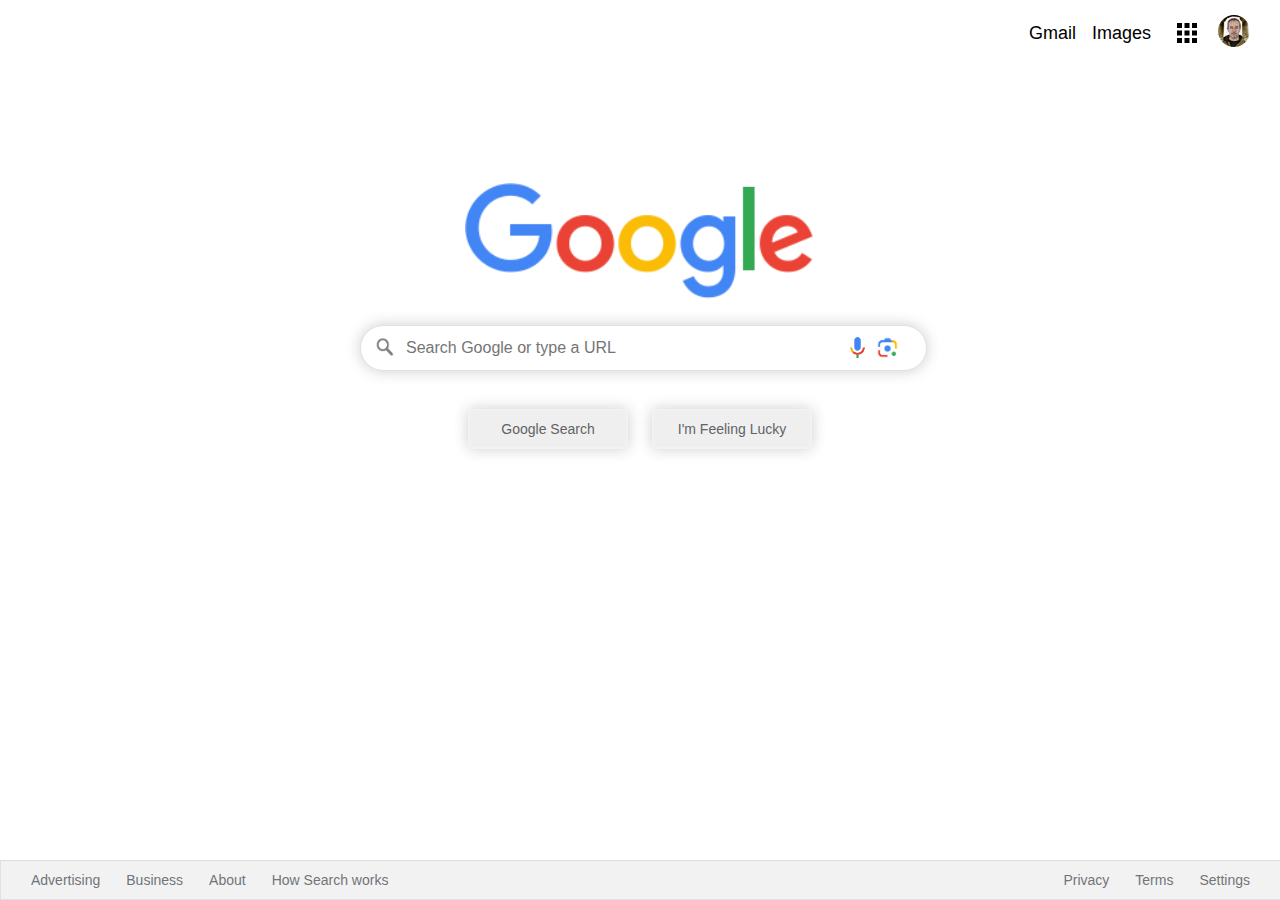
<file: index.html>
<!DOCTYPE html>
<html lang="en">
<head>
    <meta charset="UTF-8">
    <meta name="viewport" content="width=device-width, initial-scale=1.0">
    <title>Google!</title>
    <link rel="stylesheet" href="css/style.css">
</head>
<body>
    <nav>
        <ul class="header">
          <li class="pic headerli">
            <a href="https://github.com/ertecino" target="_blank">
            <img src="/assets/e_profilepic.jpg" alt="" style="margin-right: 1px; border-radius:50%"/></a>
          </li>
          <li style="margin: 8px" class="headerli">
            <a href="https://www.google.com.tr/intl/en/about/products?tab=wh">
            <img src="/assets/appsbutton.svg" alt="" style="width: 20px; height: 20px; margin-right: 3px;"></a>
          </li>
          <li style="margin: 8px; margin-left: -2px;" class="headerli">
            <a href="https://www.google.com.tr/imghp?hl=en&tab=wi&authuser=0&ogbl">Images</a>
          </li>
          <li style="margin: 8px" class="headerli">
            <a href="https://mail.google.com/mail/?tab=wm&authuser=0&ogbl">Gmail</a>
          </li>                  
        </ul>
      </nav>
      <div class="google">
        <img src="assets/logo.png" alt=""/>
      </div>
    <div class="search">
        <img src="assets/search_icon_gray.png" class="searchicon">
        <input type="text" name="arama" placeholder="Search Google or type a URL" autofocus="true">
        <img src="assets/voicelogo.png" alt="voicelogo" class="mic">
        <img src="assets/g_lens.png" alt="g_lens-icon" class="lens">
    </div>
    <div class="buttons">
        <a href=""><button class="googlesearch">Google Search</button></a>
        <a href=""><button class="feelinglucky">I'm Feeling Lucky</button></a>
      </div>
    <nav>
        <ul class="footer">
          <li class="footerli">
            <a
              href="https://www.google.com/intl/en_tr/ads/?subid=ww-ww-et-g-awa-a-g_hpafoot1_1!o2&utm_source=google.com&utm_medium=referral&utm_campaign=google_hpafooter&fg=1"
              >Advertising</a
            >
          </li>
          <li class="footerli">
            <a
              href="https://www.google.com/services/?subid=ww-ww-et-g-awa-a-g_hpbfoot1_1!o2&utm_source=google.com&utm_medium=referral&utm_campaign=google_hpbfooter&fg=1"
              >Business</a
            >
          </li>
          <li class="footerli">
            <a
              href="https://about.google/?utm_source=google-TR&utm_medium=referral&utm_campaign=hp-footer&fg=1"
              >About</a
            >
          </li>
          <li class="footerli">
            <a href="https://google.com/search/howsearchworks/?fg=1"
              >How Search works</a
            >
          </li>
  
          <li class="footerli" style="float: right; margin-right: 35px">
            <a href="https://www.google.com/preferences?hl=en">Settings</a>
          </li>
  
          <li class="footerli" style="float: right">
            <a href="https://policies.google.com/terms?hl=en-TR&fg=1">Terms</a>
          </li>
  
          <li class="footerli" style="float: right">
            <a href="https://policies.google.com/privacy?hl=en-TR&fg=1">Privacy</a>
          </li>
        </ul>
    </nav>
</body>
</html>
</file>
<file: css/style.css>
body{
    justify-content: center;
    align-items: center;

}

.header {
    list-style-type: none;
    margin: 10px;
    overflow: hidden;
    margin-right: 16px;
    font-family: arial,sans-serif;
    font-size: 18px;
}
 
.headerli{
    float: right;
}

.headerli a {
    display: block;
    color: black;
    text-align: center;
    padding: 5px 5px;
    text-decoration: none;
}
  
.headerli a:hover {
    text-decoration: underline;
}

.google{
    text-align: center;
    display: block;
    margin: 0 auto;
    clear: both;
    padding-top: 112px;
    padding-bottom: 20px;
    position: relative;
  }

.google img{
    width: 350px;
    
}   

.search{
    display: block;
    width: 480px;
    height: 44px;
    position: relative;
    text-align: center;
    margin-left: auto;
    margin-right: auto;
    justify-content: center;
    align-items: center;
    flex-wrap: wrap;
}

input{
    display: flex;
    text-align: left;
    position: relative;
    width: 480px;
    height: 44px;
    border: 1px solid #dfe1e5;
    left: -40px;
    border-radius: 50px;
    padding: 0 40px 0 45px;
    font-size: 16px;
    font-family: Arial, Helvetica, sans-serif;
    box-shadow: 0px 0px 15px rgb(207, 206, 206);   
    outline: none; 
}

input:hover{
    box-shadow: 0 2px 3px 0 rgba(0,0,0,0.24), 0 2px 5px 0 rgba(0,0,0,0.19);
  }

.searchicon{
    position: absolute;
    z-index: 1;
    font-size: 21px;
    top: 50%;
    left: -15px;
    transform: translate(-50%,-50%);
    width: 20px;
    height: 20px;
    background-size: contain;
    
}

.mic{
    position: absolute;
    width: 25px;
    height: 25px;
    right: 10px;
    top: 10px;
}

.lens{
    position: absolute;
    width: 25px;
    height: 25px;
    right: -20px;
    top: 10px;
}

.buttons{
    text-align: center;
}

.googlesearch {
    margin: 40px 10px;
    padding: 0 16px;
    line-height: 36px;
    width: 160px;
    text-align: center;
    cursor: pointer;
    user-select: none;
    border-style: solid;
    border-width: bold;
    border-color: #f2f2f2;
    font-family: Arial;
    font-size: 14px;
    color: #5f6368;
    /* box-shadow:  0 1px 4px rgba(0, 0, 0, 0.2) ; */
    box-shadow: 0px 0px 15px rgb(207, 206, 206); 
}
  
.feelinglucky {
    margin: 40px 10px;
    padding: 0 16px;
    line-height: 36px;
    min-width: 160px;
    text-align: center;
    cursor: pointer;
    user-select: none;
    border-style: solid;
    border-width: bold;
    border-color: #f2f2f2;
    font-family: Arial;
    font-size: 14px;
    color: #5f6368;
    /* box-shadow:  0 1px 4px rgba(0, 0, 0, 0.2) ; */
    box-shadow: 0px 0px 15px rgb(207, 206, 206); 
}

.footer {
    margin: 0;
    padding: 0;
    overflow: hidden;
    border: 1px solid #dfe1e5;
    border-top: 1px solid #dadce0;
    position: fixed;
    bottom: 0;
    width: 100%;
    margin-left: -8px;
    line-height: 10px;
    background-color: #f2f2f2;
}
  
.footerli {
    float: left;
    list-style-type: none;
}
  
.footerli a {
    display: block;
    color: #70757a;
    text-align: center;
    padding: 14px 16px;
    text-decoration: none;
    font-family: arial, sans-serif;
    font-size: 14px;
    margin-left: 14px;
    margin-right: -20px;
}
  
.footerli a:hover {
    text-decoration: underline;
}
</file>
